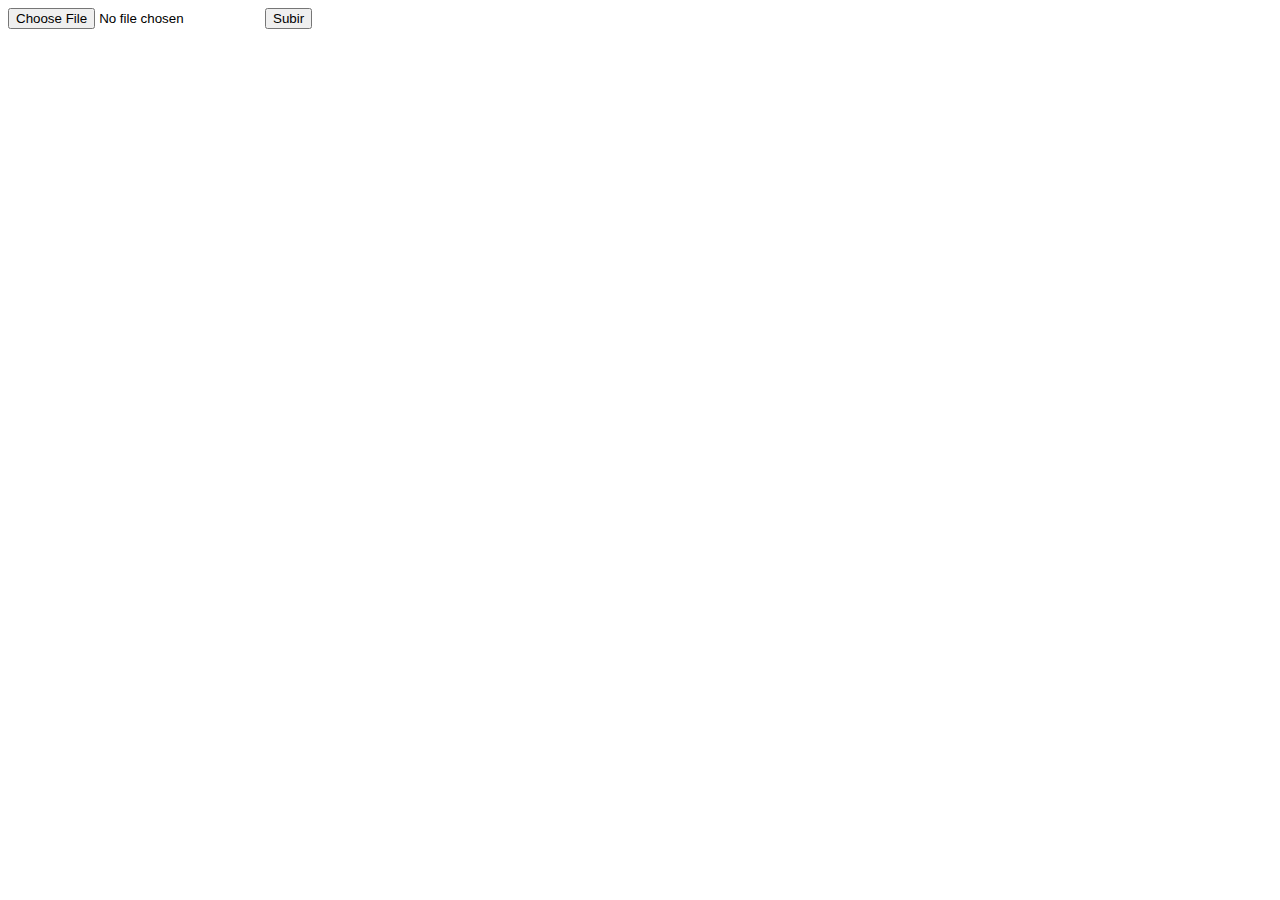
<file: Ejemplo - Subir imagen servidor/Ejemplo - Subir imagen server/index.html>
<!DOCTYPE html>
<html lang="en">

<head>
    <meta charset="UTF-8">
    <meta name="viewport" content="width=device-width, initial-scale=1.0">
    <title>Ejemplo subir imagen</title>
</head>

<body>

    <form action="subir-imagen.php" enctype="multipart/form-data" method="post">

        <input type="file" name="imagen">

        <input type="submit" value="Subir">

    </form>

</body>

</html>
</file>
